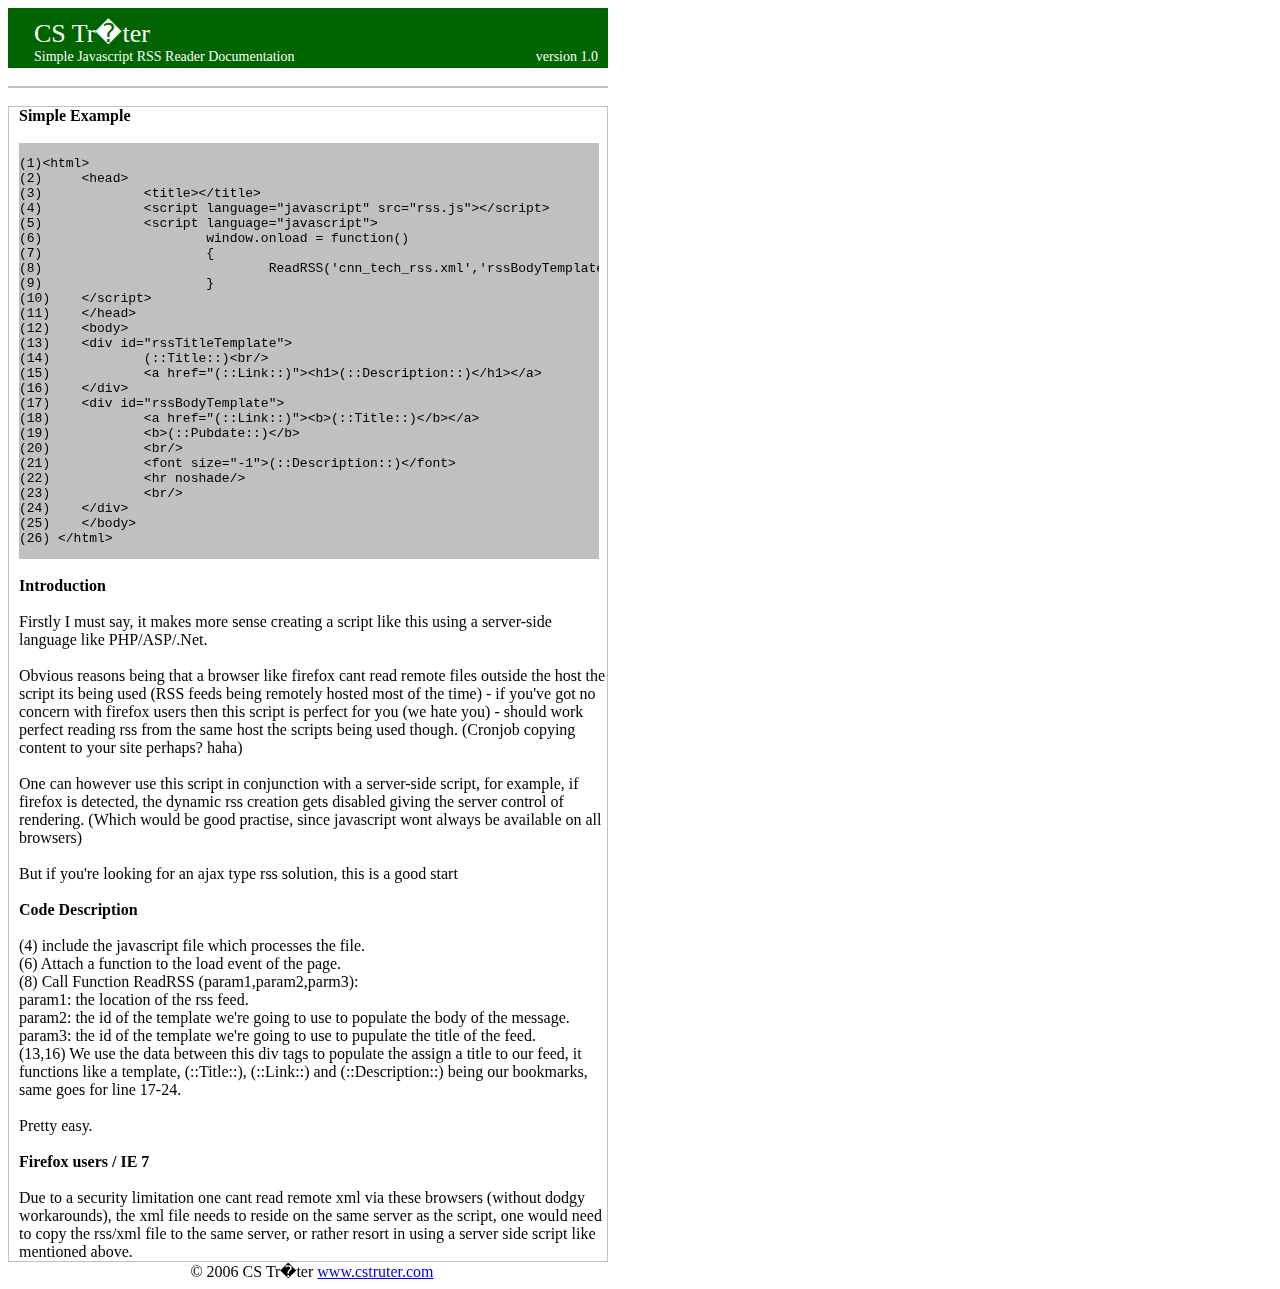
<file: shared/jsrss/jsrss/docs/index.html>
<html>
<head>
<title>
</title>

<link rel="stylesheet" type="text/css" href="style.css" />

</head>

<body>

<div class="header">
<div class="title">CS Tr�ter</div>
<div class="scriptName">Simple Javascript RSS Reader Documentation</div>
<div class="version">version 1.0</div>
</div><br/>

<div class="body">

</div><br/>

<div class="body">
<b>Simple Example</b><br/><br/>

<div id="code">
<xmp>(1)<html>
(2)	<head>
(3)		<title></title>
(4)		<script language="javascript" src="rss.js"></script>
(5)		<script language="javascript">
(6)			window.onload = function()
(7)			{
(8)				ReadRSS('cnn_tech_rss.xml','rssBodyTemplate','rssTitleTemplate');
(9)			}
(10)	</script>
(11)	</head>
(12)	<body>
(13)	<div id="rssTitleTemplate">
(14)		(::Title::)<br/>
(15)		<a href="(::Link::)"><h1>(::Description::)</h1></a>
(16)	</div>
(17)	<div id="rssBodyTemplate">
(18)		<a href="(::Link::)"><b>(::Title::)</b></a> 
(19)		<b>(::Pubdate::)</b>
(20)		<br/>
(21)		<font size="-1">(::Description::)</font>
(22)		<hr noshade/>
(23)		<br/>
(24)	</div>
(25)	</body>
(26) </html></xmp>
</div>
<br/>

<b>Introduction</b><br/><br/>

Firstly I must say, it makes more sense creating a script like this using a server-side language like PHP/ASP/.Net.<br/>
<br/>
Obvious reasons being that a browser like firefox cant read remote files outside the host the script its being used (RSS feeds being remotely hosted most of the time) - if
you've got no concern with firefox users then this script is perfect for you (we hate you) - should work perfect reading rss from the
same host the scripts being used though. (Cronjob copying content to your site perhaps? haha)<br/>
<br/>

One can however use this script in conjunction with a server-side script, for example, if firefox is detected, the
dynamic rss creation gets disabled giving the server control of rendering. (Which would be good practise, since javascript
wont always be available on all browsers)<br/><br/>

But if you're looking for an ajax type rss solution, this is a good start<br/><br/>

<b>Code Description</b><br/><br/>

(4) include the javascript file which processes the file.<br/>
(6) Attach a function to the load event of the page.<br/>
(8) Call Function ReadRSS (param1,param2,parm3): <br/>
	param1: the location of the rss feed.<br/>
	param2: the id of the template we're going to use to populate the body of the message.<br/>
	param3: the id of the template we're going to use to pupulate the title of the feed.<br/>
(13,16) We use the data between this div tags to populate the assign a title to our feed, it functions like a template, (::Title::), 
(::Link::) and (::Description::) being our bookmarks, same goes for line 17-24.<br/><br/>
Pretty easy.<br/><br/>

<b>Firefox users / IE 7</b><br/><br/>
Due to a security limitation one cant read remote xml via these browsers (without dodgy workarounds), the xml file needs to reside on the same server as the script, 
one would need to copy the rss/xml file to the same server, or rather resort in using a server side script like mentioned above.

</div>
<div class="footer">
&copy; 2006 CS Tr�ter <a href="http://www.cstruter.com">www.cstruter.com</a>
</div>
</body>

</html>
</file>
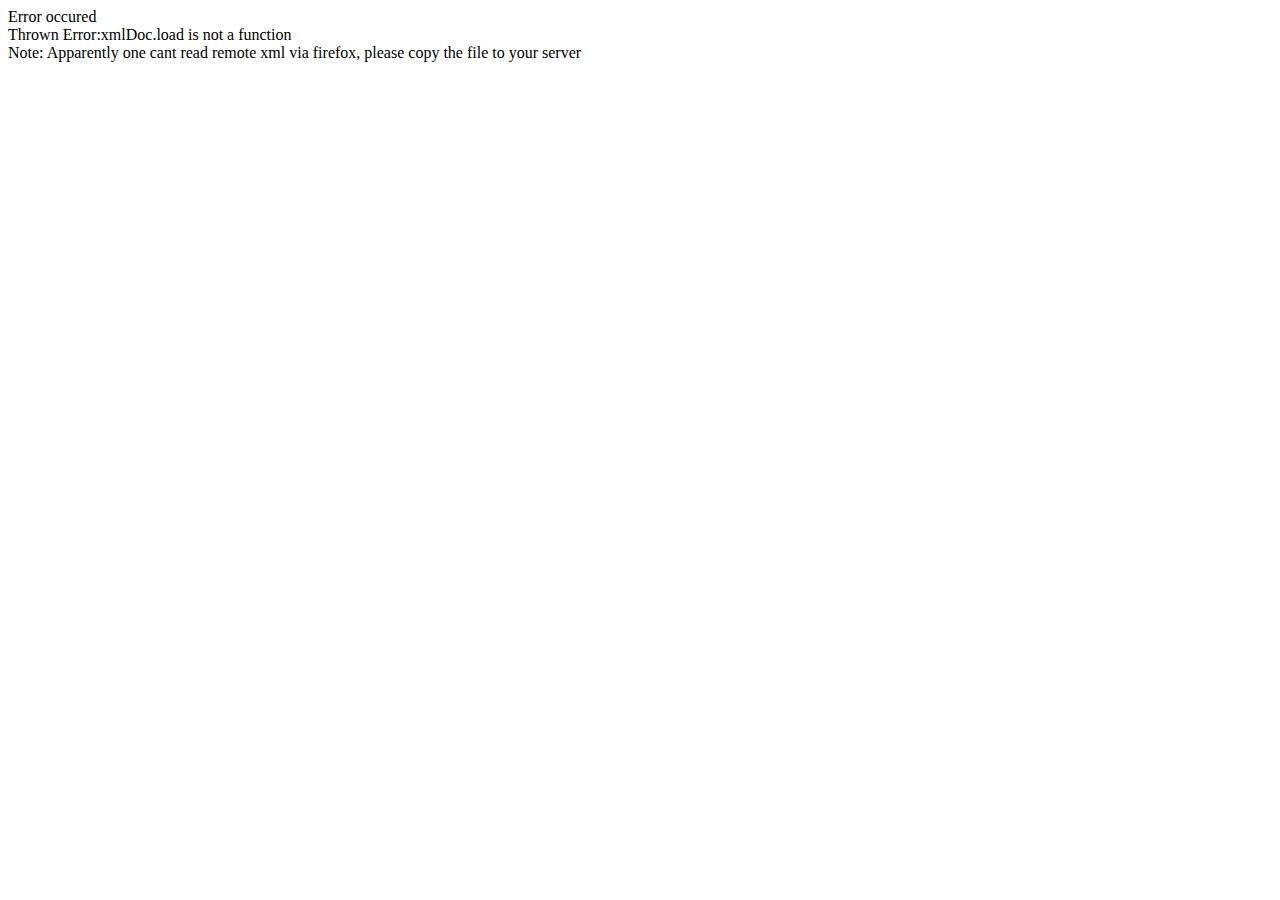
<file: shared/jsrss/jsrss/rss.html>
<html>
	<head>
		<title></title>
		<script language="javascript" src="rss.js"></script>
		<script language="javascript">
			window.onload = function()
			{
				ReadRSS('cnn_tech_rss.xml','rssBodyTemplate','rssTitleTemplate');
			}
		</script>
	</head>
	<body>
	<div id="rssTitleTemplate">
		(::Title::)<br/>
		<a href="(::Link::)"><h1>(::Description::)</h1></a>
	</div>
	<div id="rssBodyTemplate">
		<a href="(::Link::)"><b>(::Title::)</b></a> 
		<b>(::Pubdate::)</b>
		<br/>
		<font size="-1">(::Description::)</font>
		<hr noshade/>
		<br/>
	</div>
	</body>
</html>
</file>
<file: shared/jsrss/jsrss/docs/style.css>
.header
{
	position: relative;
	height: 60px;
	width : 600px;
	background-color:darkgreen;
}

.body
{
	border: 1px solid silver;
	padding-left:10px;
	width : 588px;
}

i
{
	color:green;
}

#code
{
	background-color:#C0C0C0;
	width:580px;
	overflow:auto;
}

.title
{
	font-size: 26px;
	padding-top: 10px;
	padding-left: 26px;
	color: #fff;
}

.scriptName
{
	float:left;
	font-size: 14px;
	padding-left: 26px;
	color: #fff;
}

.version
{
	float:right;
	font-size: 14px;
	padding-right: 10px;
	color: #fff;
}

.footer
{
width: 588px;
padding-left:10px;
text-align: center;
color: black;
}
</file>
